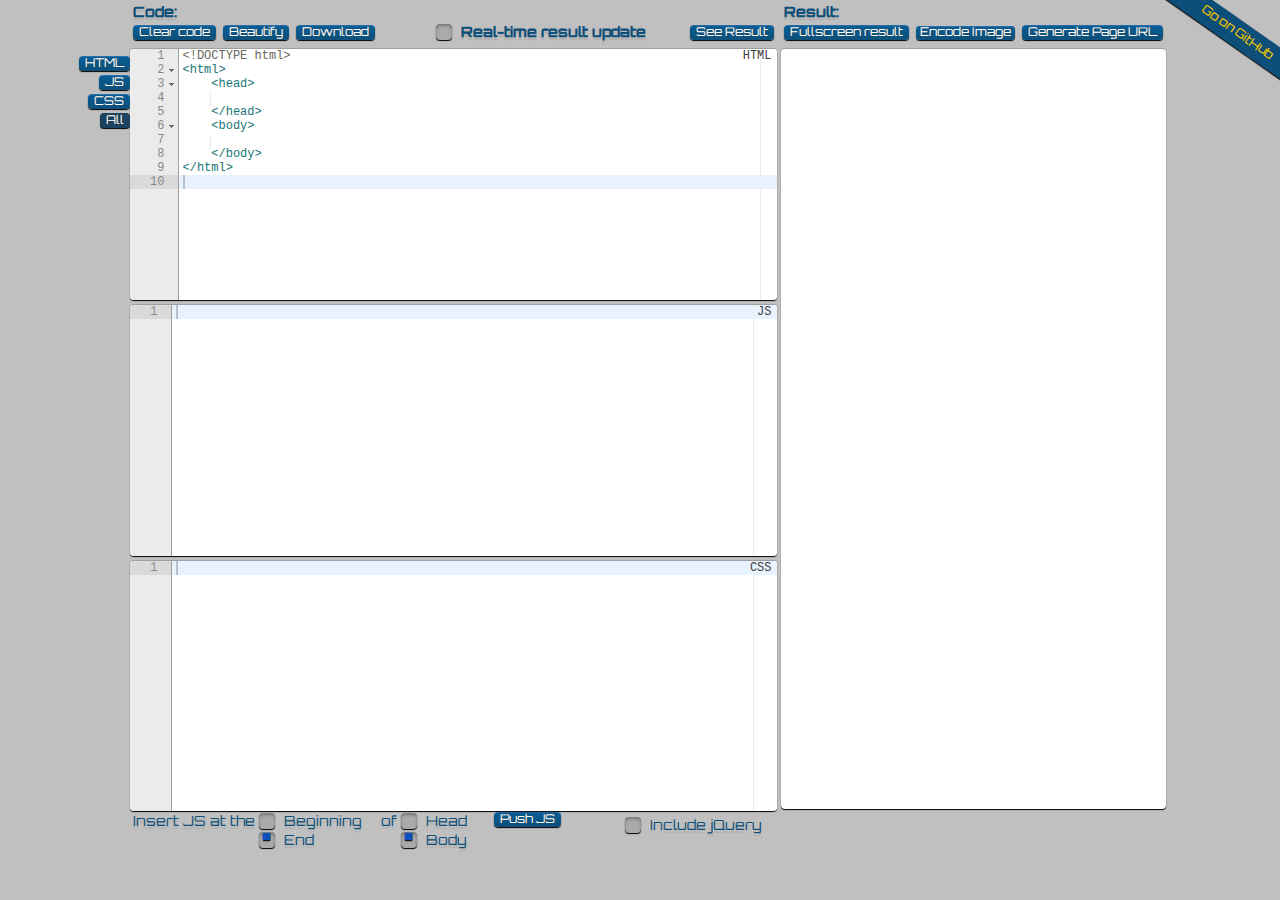
<file: index.html>
<!DOCTYPE html> 
<html charset="utf-8" lang="en" style="width: 100%; height: 100%;">
	<head>
		<script type="text/javascript">
			var jqueryIncluded = typeof $ != "undefined";
		</script>
		<title>HTML Tester</title>
		<meta charset="utf-8">
		<meta name="HTMLTester" value="notranslate">
		<link rel="stylesheet" href="./HTMLTester.css" type="text/css">
		<link href='./fonts/Orbitron.css' rel='stylesheet' type='text/css'>
		<script src="./ace-noconflict/ace.js" type="text/javascript"></script>
		<script src="./ace-noconflict/ext-language_tools.js" type="text/javascript"></script>
		<script src="./libs/lz-string.min.js" type="text/javascript"></script>
		<script src="./libs/beautify.js" type="text/javascript"></script>
		<script src="./libs/beautify-html.js" type="text/javascript"></script>
		<script src="./libs/beautify-css.js" type="text/javascript"></script>
		<script src="./HTMLTester.js" type="text/javascript"></script>
	</head>
	<body onload="TesterLoad()" style="width: 100%; height: 100%;">
		<div class="cool-ribbon">
		    <a href="https://github.com/ItsNot0ver/HTMLTester" target="_blank">Go on GitHub</a>
		</div>
		<table id="TesterTable" align="center" style="width: 80%; height: 95%;">
				<tr style="height: 40px;">
					<th valign="bottom" align="left" style="width: 50%;">
						<table style="width: 100%;">
							<tr>
								<th class="cool-text" align="left" colspan="3">Code:</th>
							</tr>	
							<tr>
								<td valign="bottom" align="left" style="width: 45%; white-space: nowrap;" class="cool-button">
									<button onclick="TesterClear()">Clear code</button>&nbsp;
									<button onclick="TesterBeautify()">Beautify</button>&nbsp;
									<span id="openFileSpan" class="cool-label"><input id="openFile" type="file" accept=".htm,.html" style="display: none;" onchange="TesterFileOpen()" /><label for="openFile">Open</label>&nbsp;</span>
									<button onclick="TesterDownload()">Download</button>
								</td>
								<td valign="bottom" align="center" style="width: 40%; white-space: nowrap;" class="cool-checkbox cool-text">
									<input class="checkbox" type="checkbox" id="TesterRealTimeUpdate" onclick="TesterRealTime()" /><label for="TesterRealTimeUpdate">Real-time&nbsp;result&nbsp;update</label>
								</td>
								<td valign="bottom" align="right" style="width: 15%; white-space: nowrap;" class="cool-button">
									<button id="TesterUpdateBtn" onclick="TesterUpdate()">See Result</button>
								</td>
							</tr>
						</table>
					</th>
					<th valign="bottom" align="left" style="width: 50%;">
						<table style="width: 100%;">
							<tr>
								<th class="cool-text" align="left">Result:</th>
							</tr>	
							<tr>
								<td align="left" style="white-space: nowrap;" class="cool-button cool-label">
									<button onclick="TesterFullScreen()">Fullscreen result</button>&nbsp;
									<input id="openImage" type="file" accept="image/*" style="display: none;" onchange="TesterImageOpen()" /><label for="openImage">Encode Image</label>&nbsp;
									<button onclick="TesterGeneratePageUrl()">Generate Page URL</button>
								</td>
							</tr>
						</table>
					</th>
				</tr>
				<tr>
					<td valign="top" align="left" style="width: 50%; height: 100%;">
						<div id="TesterMixed" style="width: 100%; height: 100%; display: inline-block;"></div>
						<div id="TesterJS" style="width: 100%; height: 100%; display: none;"></div>
						<div id="TesterCSS" style="width: 100%; height: 100%; display: none;"></div>
						<div class="cool-list">
					    		<ul>
								<li id="TesterMixedItem" class="cool-button active"><button onclick="switchToMixed()">HTML</button></li>
								<li id="TesterJSItem" class="cool-button"><button onclick="switchToJS()">JS</button></li>
								<li id="TesterCSSItem" class="cool-button"><button onclick="switchToCSS()">CSS</button></li>
								<li id="TesterAllItem" class="cool-button"><button onclick="switchToAll()">All</button></li>
					    		</ul>
						</div>
					</td>
					<td id="TesterResultWrapper" valign="top" align="left" style="width: 50%; height: 100%;">
						<iframe id="TesterResult" class="cool-border" style="background: white; width: 100%; height: 100%; display: inline-block;"></iframe>
					</td>
				</tr>
				<tr>
					<td style="white-space: nowrap; width: 50%;" class="cool-text cool-checkbox cool-button">
				    	    	<table style="display: inline;">
						    <tr>
						        <td>Insert JS at the </td>
						        <td><input type="radio" id="jsBegin" name="jsInnerPos" value="begin" checked=""><label for="jsBegin">Beginning</label></td>
						        <td>of</td>
						        <td><input type="radio" id="jsHead" name="jsPos" value="head"><label for="jsHead">Head</label></td>
						    </tr>
						    <tr>
						        <td></td>
						        <td><input type="radio" id="jsEnd" name="jsInnerPos" value="end" checked=""><label for="jsEnd">End</label></td>
						        <td></td>
						        <td><input type="radio" id="jsBody" name="jsPos" value="body" checked=""><label for="jsBody">Body</label></td>
						    </tr>
						</table>
						<button style="margin-left: 5px;" onclick="TesterPushJS()">Push JS</button>
						<input type="checkbox" id="jqueryFlag"><label id="jqueryFlagLbl" style="margin-left: 60px;" for="jqueryFlag">Include jQuery</label>
				    		<span style="margin-left: 30px;" id="jquerySupported">Your Browser supports JQuery</span>
				    		<script type="text/javascript">
				    			if (jqueryIncluded) {
				    				document.getElementById("jqueryFlag").style.display = "none";
				    				document.getElementById("jqueryFlagLbl").style.display = "none";
				    			}
				    			else {
				    				document.getElementById("jquerySupported").style.display = "none";
				    			}
				    		</script>
					</td>
				</tr>
		</table>
		<table id="pasteTable" align="center" style="width: 80%; overflow: auto; margin-top: 10%; display: none;">
			<tr>
				<th class="cool-text" align="left" colspan="3">Paste Zone:</th>
			</tr>	
			<tr>
				<td id="pasteZone" class="cool-button">
					
				</td>	
			</tr>	
		</table>
	</body>	
</html>
</file>
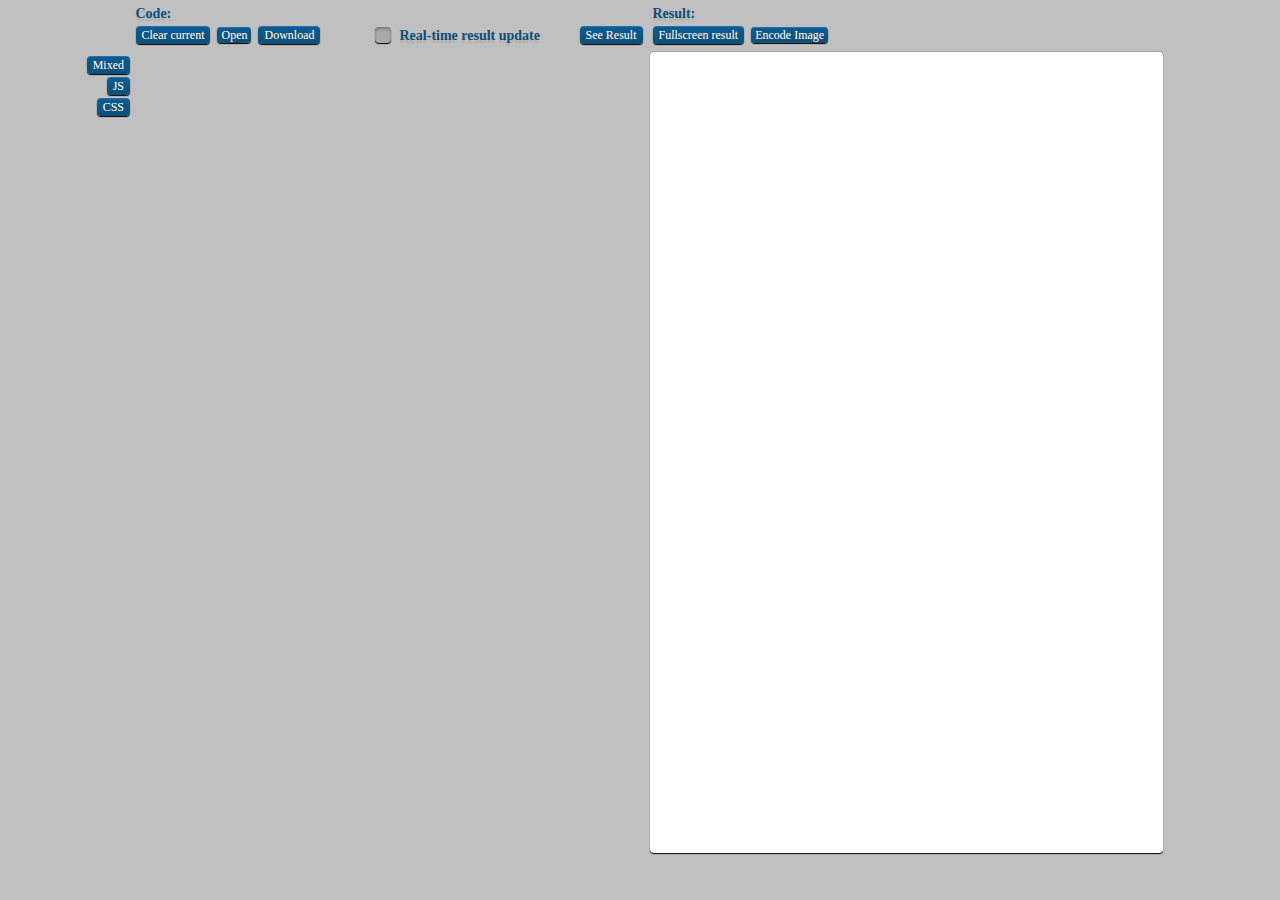
<file: HTMLTester.html>
<!DOCTYPE html> 
<html charset="utf-8" lang="en">
	<head>
		<title>HTML Tester</title>
		<meta charset="utf-8">
		<meta name="HTMLTester" value="notranslate">
		<link rel="stylesheet" href="./HTMLTester.css" type="text/css">	
		<script src="./ace-noconflict/ace.js" type="text/javascript"></script>
		<script src="./ace-noconflict/ext-language_tools.js"></script>
		<script src="./HTMLTester.js" type="text/javascript" charset="utf-8"></script>
	</head>
	<body onload="TesterLoad()">
		<table id="TesterTable" align="center" style="width: 80%; height: 95vh;">
				<tr style="height: 40px;">
					<th valign="bottom" align="left" style="width: 50%;">
						<table style="width: 100%;">
							<tr>
								<th class="cool-text" align="left" colspan="3">Code:</th>
							</tr>	
							<tr>
								<td valign="bottom" align="left" style="width: 45%;" class="cool-button cool-label">
									<button onclick="TesterClear()">Clear current</button>&nbsp;
									<input id="openFile" type="file" accept=".htm,.html" style="display: none;" onchange="TesterFileOpen()" /><label for="openFile">Open</label>&nbsp;
									<button onclick="TesterDownload()">Download</button>
								</td>
								<td valign="bottom" align="center" style="width: 40%;" class="cool-checkbox cool-text">
									<input class="checkbox" type="checkbox" id="TesterRealTimeUpdate" onclick="TesterRealTime()" /><label for="TesterRealTimeUpdate">Real-time&nbsp;result&nbsp;update</label>
								</td>
								<td valign="bottom" align="right" style="width: 15%;" class="cool-button">
									<button id="TesterUpdateBtn" onclick="TesterUpdate()">See Result</button>
								</td>
							</tr>
						</table>
					</th>
					<th valign="bottom" align="left" style="width: 50%;">
						<table style="width: 100%;">
							<tr>
								<th class="cool-text" align="left">Result:</th>
							</tr>	
							<tr>
								<td align="left" class="cool-button cool-label">
									<button onclick="TesterFullScreen()">Fullscreen result</button>&nbsp;
									<input id="openImage" type="file" accept="image/*" style="display: none;" onchange="TesterImageOpen()" /><label for="openImage">Encode Image</label>
								</td>
							</tr>
						</table>
					</th>
				</tr>
				<tr>
					<td valign="top" align="left" style="width: 50%;">
						<div class="cool-list">
			    		<ul>
		    		    <li id="TesterMixedItem" class="cool-button active"><button onclick="switchToMixed()">Mixed</button></li>
		    		    <li id="TesterJSItem" class="cool-button"><button onclick="switchToJS()">JS</button></li>
		    		    <li id="TesterCSSItem" class="cool-button"><button onclick="switchToCSS()">CSS</button></li>
			    		</ul>
						</div>
						<div id="TesterMixed" style="width: 100%; height: 100%;"></div>
						<div id="TesterJS" style="width: 100%; height: 100%; display: none;"></div>
						<div id="TesterCSS" style="width: 100%; height: 100%; display: none;"></div>
					</td>
					<td valign="top" align="left" style="width: 50%;">
						<iframe id="TesterResult" class="cool-border" style="background: white; width: 100%; height: 100%;"></iframe>
					</td>
				</tr>
		</table>
		<table align="center" style="width: 80%; overflow: auto;">
			<tr>
				<td id="pasteZone" class="cool-button">
					
				</td>	
			</tr>	
		</table>
	</body>	
</html>
</file>
<file: HTMLTester.css>
body {
	background-color: #C0C0C0; 
	font-family: Calibri; 
	font-size: 14px;
	margin: 0;
	min-width: 1295px;
	min-height: 510px;
}

.cool-ribbon {
	position: absolute;
	overflow: hidden;
	top: 0px;
	margin: 0;
	width: 200px;
	height: 120px;
}

.cool-ribbon a {
	position: absolute;
	top: 20px;
	-webkit-appearance: button;
	-moz-appearance: button;
	appearance: button;
	text-decoration: none;
	font-family: Orbitron;
	font-size: 12px;
	padding: 7px 100px 7px 100px;
	text-align: center;
	vertical-align: middle;
	display: inline-block;
	border: none;
	background: #0d4f78;
	-webkit-box-shadow: 0px 1px 1px black;
	-moz-box-shadow: 0px 1px 1px black;
	box-shadow: 0px 1px 1px black;
	text-shadow: 0px 0px 1px #4d4d4d;
	color: gold;
	white-space: nowrap;
	-webkit-transform: rotate(35deg);
	-moz-transform: rotate(35deg);
	-o-transform: rotate(35deg);
	-ms-transform: rotate(35deg);
	transform: rotate(35deg);
}

.cool-button button {
	vertical-align: top;
	border: none;
	cursor: pointer;
	font-family: Orbitron;
	font-size: 12px;
	border-top: 1px solid #286eab;
	background: #0d4f78;
	background: -webkit-gradient(linear, left top, left bottom, from(#085d96), to(#0d4f78));
	background: -webkit-linear-gradient(top, #085d96, #0d4f78);
	background: -moz-linear-gradient(top, #085d96, #0d4f78);
	background: -ms-linear-gradient(top, #085d96, #0d4f78);
	background: -o-linear-gradient(top, #085d96, #0d4f78);
	-moz-border-radius: 4px;
  	border-radius: 4px;
  	-webkit-border-radius: 4px;
	-webkit-box-shadow: 0px 1px 1px black;
	-moz-box-shadow: 0px 1px 1px black;
	box-shadow: 0px 1px 1px black;
	text-shadow: 0px 0px 1px #4d4d4d;
	color: white;
	text-decoration: none;
}

.cool-button button:hover {
	border-top-color: #28597a;
	background: #28597a;
	color: #eee;
}

.cool-button button:active {
	border-top-color: #1b435e;
	background: #1b435e;
}

.cool-button button:disabled {
	border-top-color: #1b1b1b;
	background: #5e5e5e;
	color: #ccc;
}

.cool-label label {
	vertical-align: top;
	border: none;
	font-family: Orbitron;
	font-size: 12px;
	position: relative;
	top: 2px;
	cursor: pointer;
	border-top: 1px solid #286eab;
	padding: 0px 4px 1px 4px;
	font-weight: normal;
	background: #0d4f78;
	background: -webkit-gradient(linear, left top, left bottom, from(#085d96), to(#0d4f78));
	background: -webkit-linear-gradient(top, #085d96, #0d4f78);
	background: -moz-linear-gradient(top, #085d96, #0d4f78);
	background: -ms-linear-gradient(top, #085d96, #0d4f78);
	background: -o-linear-gradient(top, #085d96, #0d4f78);
	-moz-border-radius: 4px;
  	border-radius: 4px;
  	-webkit-border-radius: 4px;
	-webkit-box-shadow: 0px 1px 1px black;
	-moz-box-shadow: 0px 1px 1px black;
	box-shadow: 0px 1px 1px black;
	text-shadow: 0px 0px 1px #4d4d4d;
	color: white;
	text-decoration: none;
}

.cool-label label:hover {
	border-top-color: #28597a;
	background: #28597a;
	color: #eee;
}

.cool-label label:active {
	border-top-color: #1b435e;
	background: #1b435e;
}

.cool-label.disabled label {
	border-top-color: #1b1b1b;
	background: #5e5e5e;
	color: #ccc;
}

.cool-label.disabled label:hover {
	border-top-color: #1b1b1b;
	background: #5e5e5e;
	color: #ccc;
}

.cool-label.disabled label:active {
	border-top-color: #1b1b1b;
	background: #5e5e5e;
	color: #ccc;
}

.cool-contextmenu {
	position: fixed;
	border: none;
	overflow: none;
}
.cool-contextmenu ul {
	background: white;
	list-style-type: none;
	border: none;
	backgroud: white;
	border-top: 1px solid #a0a0a0;
	-webkit-border-radius: 4px;
	-moz-border-radius: 4px;
	border-radius: 4px;
	-webkit-box-shadow: 0px 1px 1px black;
	-moz-box-shadow: 0px 1px 1px black;
	box-shadow: 0px 1px 1px black;
	padding: 5px 0px 5px 0px;
	margin: 0;
}
.cool-contextmenu li {
	cursor: pointer;
	border: none;
	border-color: black;
	font-family: Tahoma;
	font-size: 13px;
	padding: 0 5px 0 5px;
	color: black;
}
.cool-contextmenu li:hover {
	background: #0080c0;
	color: white;
}

.cool-checkbox input[type=checkbox] {
	display: none;
}

.cool-checkbox input[type=radio] {
	display: none;
}

.cool-checkbox label {
	display: inline-block;
	cursor: pointer;
	position: relative;
	padding-left: 25px;
	margin-right: 15px;
}

.cool-checkbox label:before {
	content: "";
	display: inline-block;
	
	width: 16px;
	height: 16px;
	
	margin-right: 10px;
	position: absolute;
	left: 0;
	bottom: 1px;
	background-color: #aaa;
	border: none;
	border-radius: 4px;
  	-webkit-border-radius: 4px;
  	-moz-border-radius: 4px;
	-webkit-box-shadow: 0px 1px 1px black, inset 0px 2px 3px 0px rgba(0, 0, 0, .3);
	-moz-box-shadow: 0px 1px 1px black, inset 0px 2px 3px 0px rgba(0, 0, 0, .3);
	box-shadow: 0px 1px 1px black, inset 0px 2px 3px 0px rgba(0, 0, 0, .3);
}

.cool-checkbox input[type=checkbox]:checked + label:before {
	content: "\25A0";
	text-shadow: 0px 1px 1px #000;
	font-size: 15px;
	color: #0d4fc0;
	text-align: center;
	line-height: 12px;
}

.cool-checkbox input[type=radio]:checked + label:before {
	content: "\25A0";
	text-shadow: 0px 1px 1px #000;
	font-size: 15px;
	color: #0d4fc0;
	text-align: center;
	line-height: 12px;
}

.full-screen {
	display: block;      
	border: none;       
	height: 100vh;      
	width: 100vw;
	position: fixed;
	top: 0;
	left: 0;
	z-index: 2147483645;
}

.cool-text {
	text-shadow: 0px 3px 1px #b0b0b0;
	color: #0d4f78;
	font-size: 14px;
	font-family: Orbitron;
}

.cool-border {
	border: none;
	border-top: 1px solid #a0a0a0;
  -webkit-border-radius: 4px;
  -moz-border-radius: 4px;
  border-radius: 4px;
	-webkit-box-shadow: 0px 1px 1px black;
	-moz-box-shadow: 0px 1px 1px black;
	box-shadow: 0px 1px 1px black;
}

.cool-list {
	position: absolute;
	margin: 0;
	padding: 0;
	width: 10vw;
	height: 95vh;
	left: 0;
	top: 0;
	text-align: right;
	margin-top: 42px;
}

.cool-list ul {
	list-style-type: none;
	
}

.cool-list li {
	margin: 0 0 3px 0;

}

.cool-button.active button {
	border-top-color: #1b435e;
	background: #1b435e;
}
            
@media all and (max-width: 1295px) {
    .cool-ribbon {
        left: 1095px;
    }
    .cool-list {
    	width: 130px;
    }
}

@media all and (min-width: 1295px) {
    .cool-ribbon {
        right: 0px; 
    }
}
</file>
<file: fonts/Orbitron.css>
@font-face {
  font-family: 'Orbitron';
  font-style: normal;
  font-weight: 400;
  src: local('Orbitron-Light'), local('Orbitron-Regular'), url(./Orbitron-400.woff) format('woff');
}
@font-face {
  font-family: 'Orbitron';
  font-style: normal;
  font-weight: 500;
  src: local('Orbitron-Medium'), url(./Orbitron-500.woff) format('woff');
}
</file>
